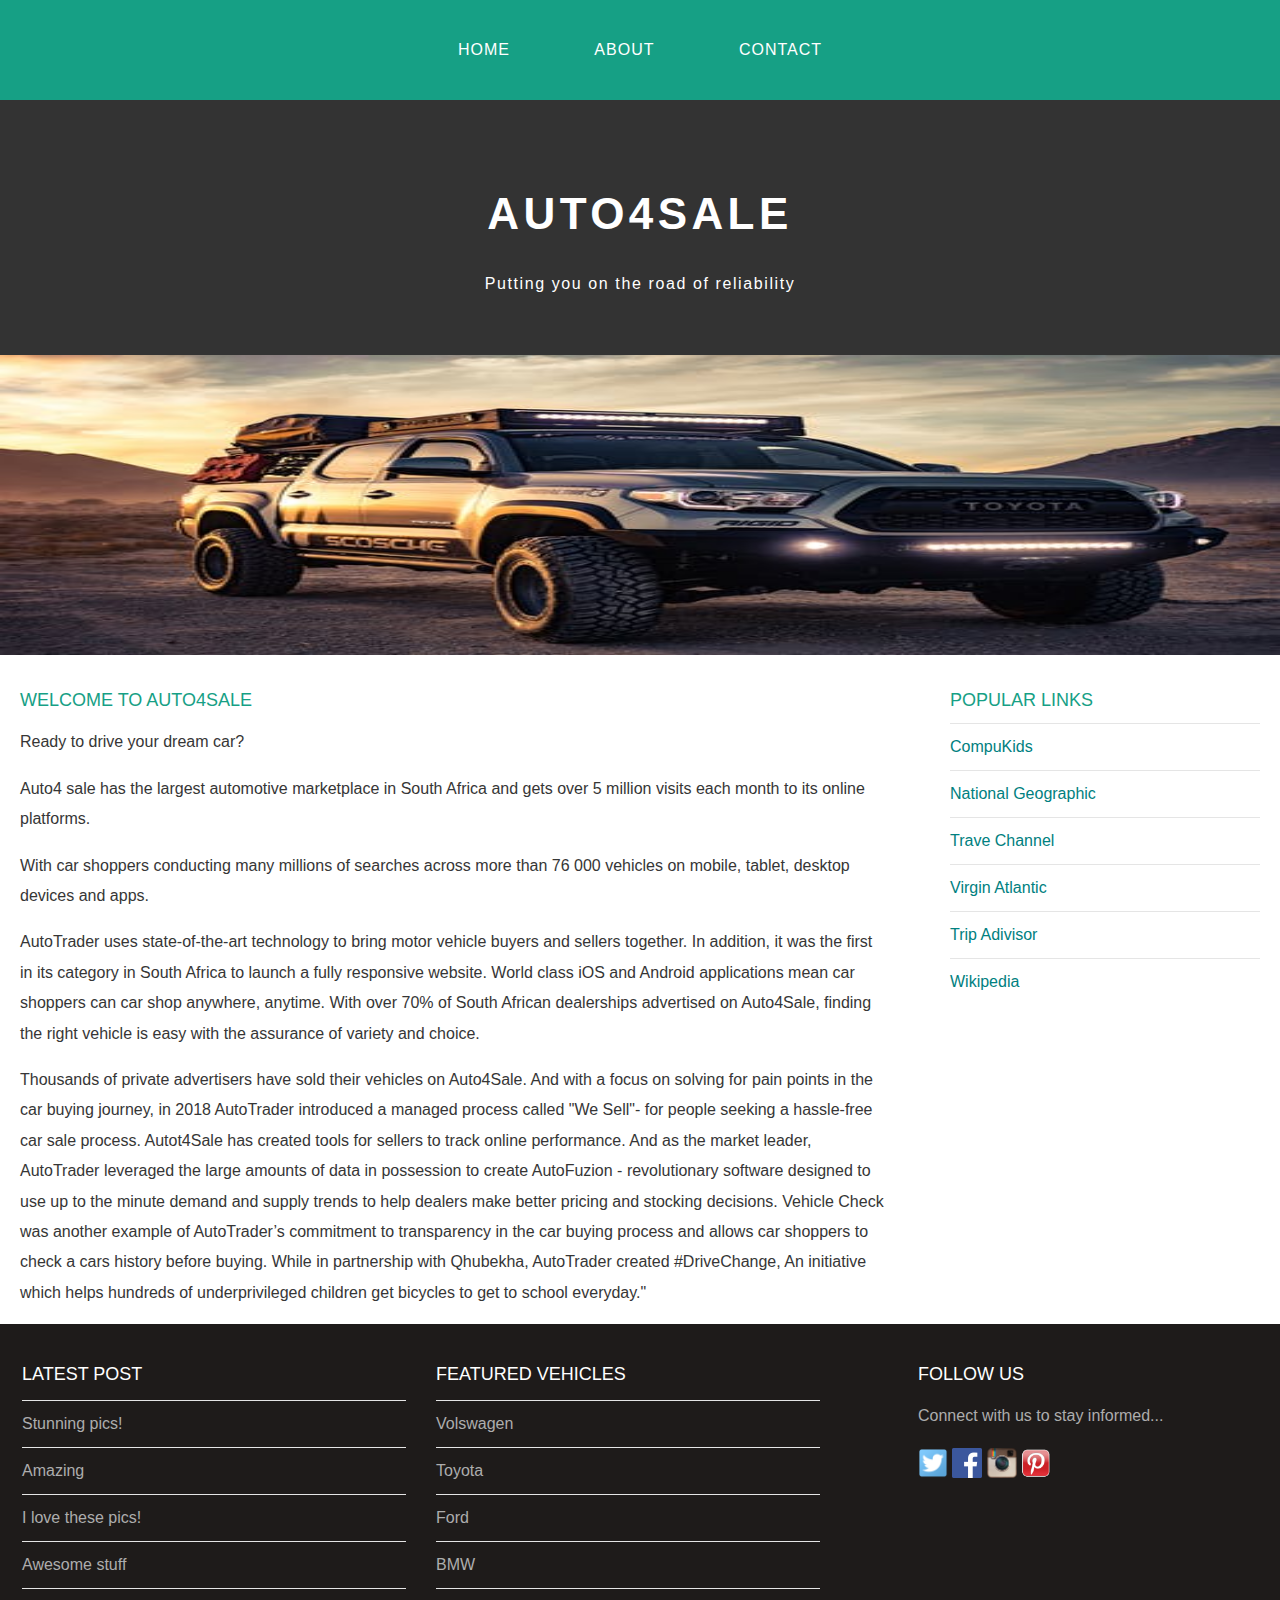
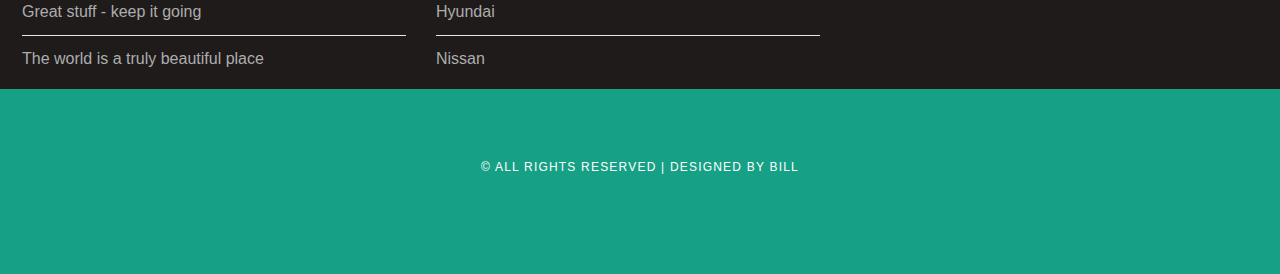
<file: index.html>
<!DOCTYPE html>
<html>
    <head>
        <title>AUTO4SALE</title>
        <link rel="stylesheet" href="style.css"/>
    </head>
    
    <body>
        <div id="menu">
            <ul>
                <li><a href="index.html">Home</a></li>
                <li><a href="about.html">About</a></li>
                <li><a href="contact.html">Contact</a></li>
            </ul>
        </div>
        
        <div id="header">
            <h1>AUTO4SALE</h1> 
            <p>Putting you on the road of reliability</p>
        </div>
        <div id="banner">
            <img src="images/wallpaper.jpeg"/>
        </div>
        <div id="page">
            
            <div id="content">
                <h2>Welcome to AUTO4SALE</h2>
                <p>Ready to drive your dream car? </p>
                <p>Auto4 sale has the largest automotive marketplace in South Africa and gets over 5 million visits each month to its online platforms.</p>
                <p>With car shoppers conducting many millions of searches across more than 76 000 vehicles on mobile, tablet, desktop devices and apps.</p>
                <p>AutoTrader uses state-of-the-art technology to bring motor vehicle buyers and sellers together. In addition, it was the first in its category in South Africa to launch a fully responsive website. World class iOS and Android applications mean car shoppers can car shop anywhere, anytime. With over 70% of South African dealerships advertised on Auto4Sale, finding the right vehicle is easy with the assurance of variety and choice.</p>
                <p>Thousands of private advertisers have sold their vehicles on Auto4Sale. And with a focus on solving for pain points in the car buying journey, in 2018 AutoTrader introduced a managed process called "We Sell"- for people seeking a hassle-free car sale process. Autot4Sale has created tools for sellers to track online performance. And as the market leader, AutoTrader leveraged the large amounts of data in possession to create AutoFuzion - revolutionary software designed to use up to the minute demand and supply trends to help dealers make better pricing and stocking decisions. Vehicle Check was another example of AutoTrader’s commitment to transparency in the car buying process and allows car shoppers to check a cars history before buying. While in partnership with Qhubekha, AutoTrader created #DriveChange, An initiative which helps hundreds of underprivileged children get bicycles to get to school everyday."</p>
            </div>
            
            <div id="sidebar">
                <h2>Popular Links</h2>
                <ul class="styled">
                    <li><a href="http://www.compukids.me">CompuKids</a></li>
                    <li><a href="http://www.nationalgeographic.com/">National Geographic</a></li>
                    <li><a href="http://www.travelchannel.com/">Trave Channel</a></li>
                    <li><a href="http://www.virgin-atlantic.com/us/en.html">Virgin Atlantic</a></li>
                    <li><a href="http://www.tripadvisor.com">Trip Adivisor</a></li>
                    <li><a href="https://en.wikipedia.org/wiki/Main_Page">Wikipedia</a></li>
                </ul>
            </div>
        </div>
        
        <div id="footer">
            <div id="box1">
                <h2>Latest Post</h2>
                <ul class="styled">
                    <li><a href="https://nfc.co.za/vehicles/?gclid=EAIaIQobChMI9OLMv_vC9gIVGO7tCh0-8A9BEAAYAiAAEgJ6hPD_BwE#">Stunning pics!</a></li>
                    <li><a href="https://www.surf4cars.co.za/showroom/vehicle_details.aspx?descr=Opel-Corsa-1-4i-Lite--Gauteng&vehicleid=3692759&ref=showroom-jhb">Amazing</a></li>
                    <li><a href="#">I love these pics!</a></li>
                    <li><a href="#">Awesome stuff</a></li>
                    <li><a href="#">Great stuff - keep it going</a></li>
                    <li><a href="#">The world is a truly beautiful place</a></li>
                </ul>
            </div>
            
            <div id="box2">
                <h2>Featured Vehicles</h2>
                <ul class="styled">
                    <li><a href="http://www.compukids.me">Volswagen</a></li>
                    <li><a href="http://www.nationalgeographic.com/">Toyota</a></li>
                    <li><a href="http://www.travelchannel.com/">Ford</a></li>
                    <li><a href="http://www.virgin-atlantic.com/us/en.html">BMW</a></li>
                    <li><a href="http://www.tripadvisor.com">Hyundai</a></li>
                    <li><a href="https://en.wikipedia.org/wiki/Main_Page">Nissan</a></li>
                </ul>
            </div>
            
            <div id="box3">
                <h2>Follow Us</h2>
                <p>Connect with us to stay informed...</p>
                <a href="#"><img src="images/twitter.png" height="30"/></a>
                <a href="#"><img src="images/facebook.png" height="30"/></a>
                <a href="#"><img src="images/instagram.png" height="30"/></a>
                <a href="#"><img src="images/pinterest.png" height="30"/></a>
            </div>
        </div>
        <div id="copyright">
            <p>&copy; All Rights Reserved | Designed by Bill</p> 
        </div>
    </body>
</html>
</file>
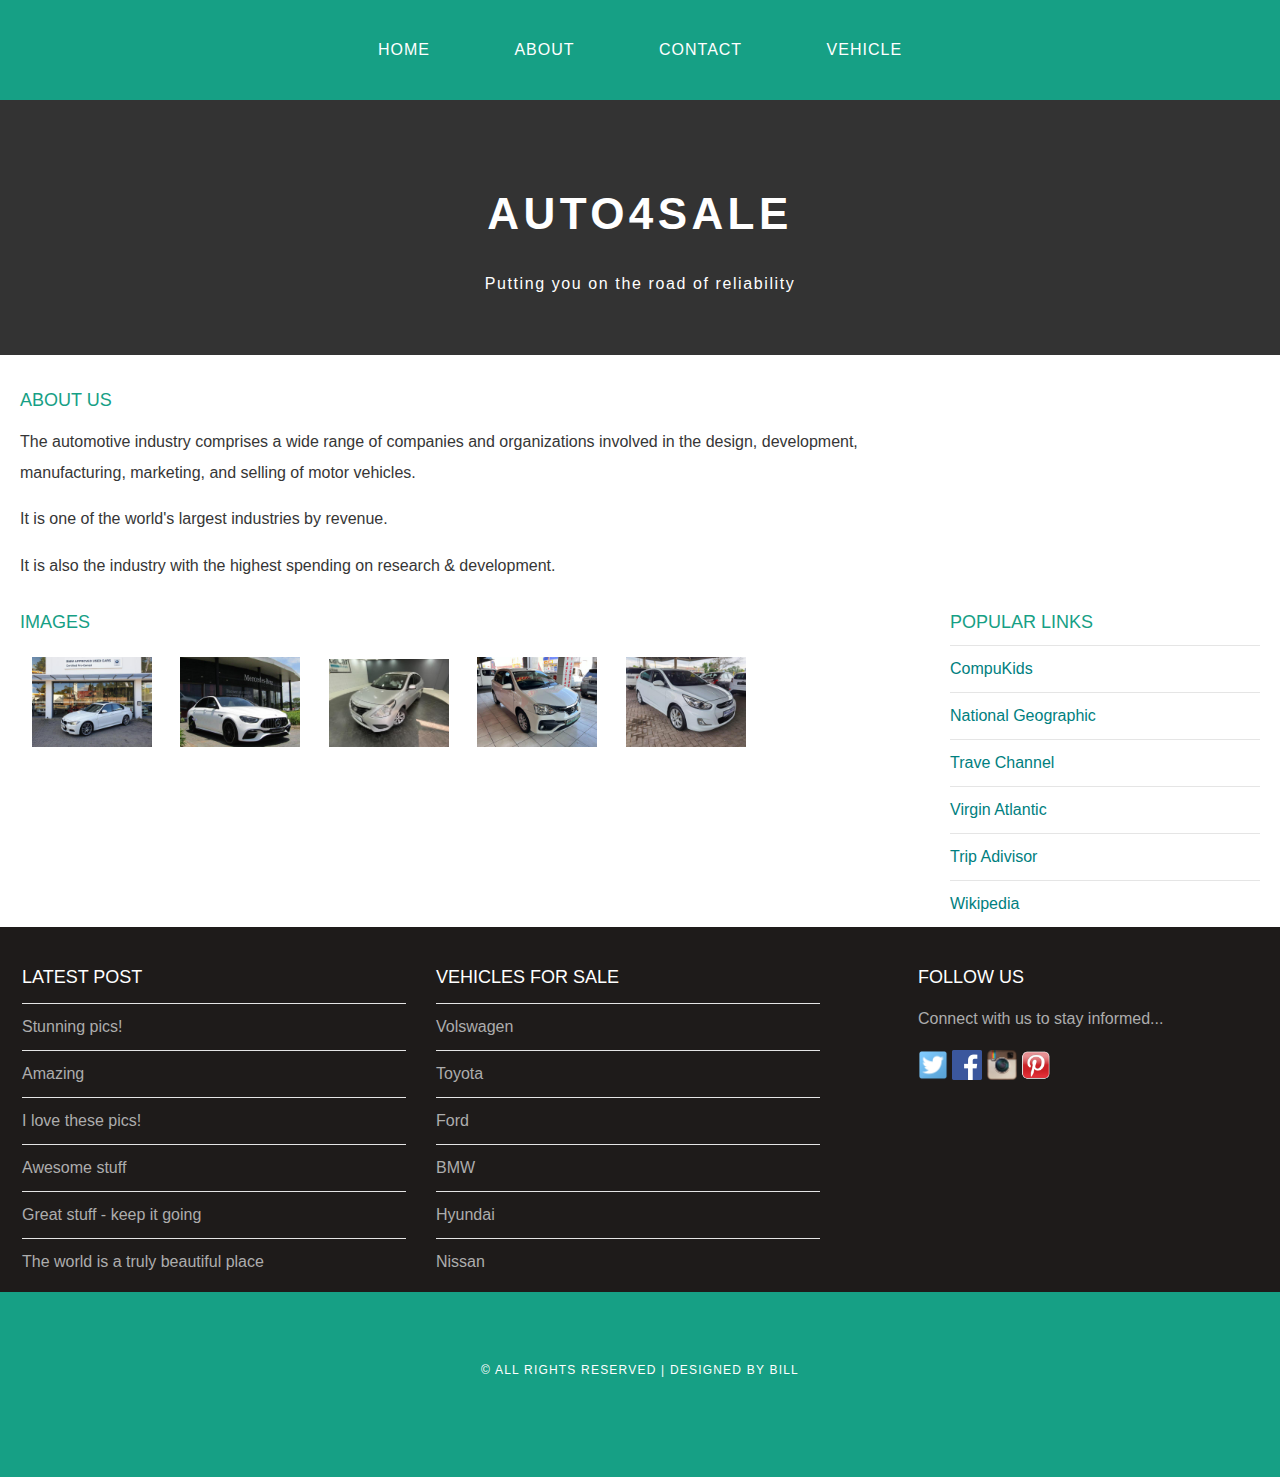
<file: about.html>
<!DOCTYPE html>
<html>
    <head>
        <title>AUTO4SALE</title>
        <link rel="stylesheet" href="style.css"/>
    </head>
    
    <body>
        <div id="menu">
            <ul>
                <li><a href="index.html">Home</a></li>
                <li><a href="about.html">About</a></li>
                <li><a href="contact.html">Contact</a></li>
                <li><a href="vehicle.html">Vehicle</a></li>
            </ul>
        </div>
        
        <div id="header">
            <h1>AUTO4SALE</h1> 
            <p>Putting you on the road of reliability</p>
        </div>
    
        <div id="page">
            
            <div id="content">
                <h2>About Us</h2>
                <p>The automotive industry comprises a wide range of companies and organizations involved in the design, development, manufacturing, marketing, and selling of motor vehicles. </p>
                <p>It is one of the world's largest industries by revenue.</p>
                <p>It is also the industry with the highest spending on research & development.</p>
            </div>
            
            
            
             <div id="content">
                <h2>IMAGES</h2>
                <div id="gallery">
                    <img src="images/pic%201.jpg"/>
                    <img src="images/pic%202.jpg"/>
                    <img src="images/pic%203.jpg"/>
                    <img src="images/pic%204.jpg"/>
                    <img src="images/pic%206.jpg"/>
               
                </div>
            </div>
            
            
            
            
            <div id="sidebar">
                <h2>Popular Links</h2>
                <ul class="styled">
                    <li><a href="http://www.compukids.me">CompuKids</a></li>
                    <li><a href="http://www.nationalgeographic.com/">National Geographic</a></li>
                    <li><a href="http://www.travelchannel.com/">Trave Channel</a></li>
                    <li><a href="http://www.virgin-atlantic.com/us/en.html">Virgin Atlantic</a></li>
                    <li><a href="http://www.tripadvisor.com">Trip Adivisor</a></li>
                    <li><a href="https://en.wikipedia.org/wiki/Main_Page">Wikipedia</a></li>
                </ul>
            </div>
        </div>
        
        <div id="footer">
            <div id="box1">
                <h2>Latest Post</h2>
                <ul class="styled">
                    <li><a href="#">Stunning pics!</a></li>
                    <li><a href="#">Amazing</a></li>
                    <li><a href="#">I love these pics!</a></li>
                    <li><a href="#">Awesome stuff</a></li>
                    <li><a href="#">Great stuff - keep it going</a></li>
                    <li><a href="#">The world is a truly beautiful place</a></li>
                </ul>
            </div>
            
            <div id="box2">
                <h2>Vehicles For Sale</h2>
                <ul class="styled">
                    <li><a href="http://www.compukids.me">Volswagen</a></li>
                    <li><a href="http://www.nationalgeographic.com/">Toyota</a></li>
                    <li><a href="http://www.travelchannel.com/">Ford</a></li>
                    <li><a href="http://www.virgin-atlantic.com/us/en.html">BMW</a></li>
                    <li><a href="http://www.tripadvisor.com">Hyundai</a></li>
                    <li><a href="https://en.wikipedia.org/wiki/Main_Page">Nissan</a></li>
                </ul>
            </div>
            
            <div id="box3">
                <h2>Follow Us</h2>
                <p>Connect with us to stay informed...</p>
                <a href="#"><img src="images/twitter.png" height="30"/></a>
                <a href="#"><img src="images/facebook.png" height="30"/></a>
                <a href="#"><img src="images/instagram.png" height="30"/></a>
                <a href="#"><img src="images/pinterest.png" height="30"/></a>
            </div>
        </div>
        <div id="copyright">
            <p>&copy; All Rights Reserved | Designed by Bill</p> 
        </div>
    </body>
</html>
</file>
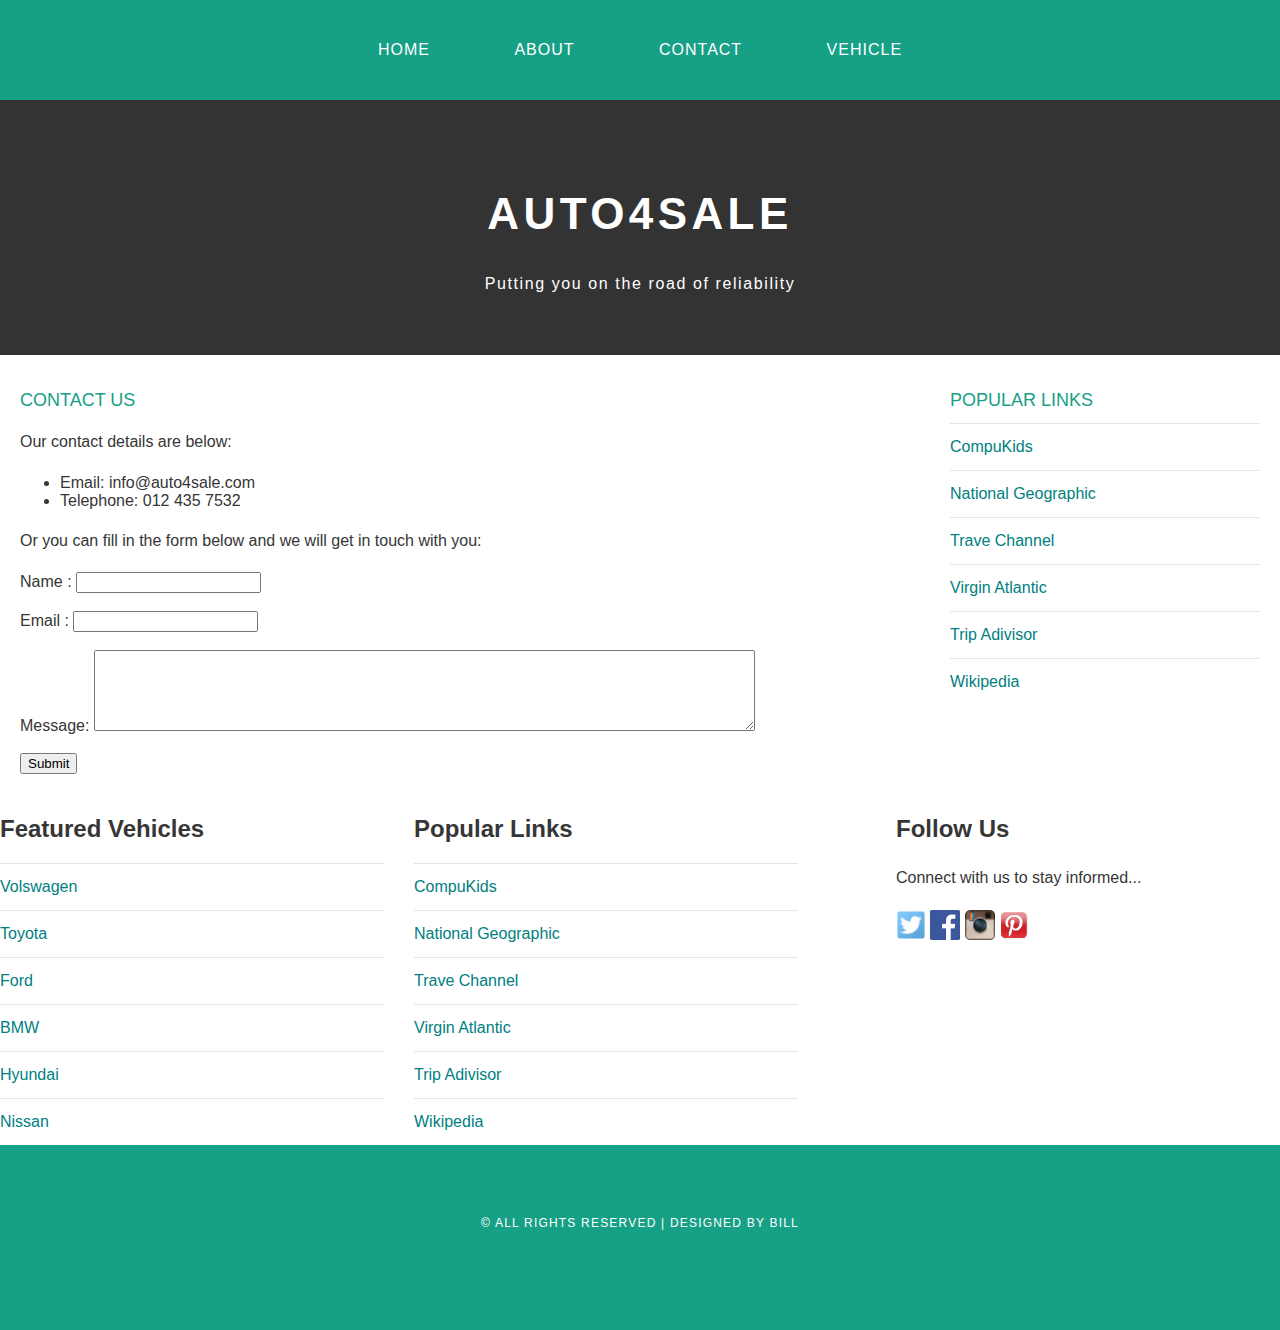
<file: contact.html>
<!DOCTYPE html>
<html>
    <head>
        <title>AUTO4SALE</title>
        <link rel="stylesheet" href="style.css"/>
    </head>
    
    <body>
        <div id="menu">
            <ul>
                <li><a href="index.html">Home</a></li>
                <li><a href="about.html">About</a></li>
                <li><a href="contact.html">Contact</a></li>
                <li><a href="vehicle.html">Vehicle</a></li>
            </ul>
        </div>
        
        <div id="header">
            <h1>AUTO4SALE</h1> 
            <p>Putting you on the road of reliability</p>
        </div>
    
        <div id="page">
            
            <div id="content">
                <h2>Contact Us</h2>
                <p>Our contact details are below:</p>
                <ul class="style1">
                    <li>Email: info@auto4sale.com</li>
                    <li>Telephone: 012 435 7532</li>
                </ul>

                <p>Or you can fill in the form below and we will get in touch with you:</p>
                <form>
                    Name     : <input type="text" /><br/><br/>
                    Email     : <input type="email" /><br/><br/>
                    Message: <textarea cols="80" rows="5"></textarea><br/><br/>
                    <input type="submit" value="Submit"/>
                </form>
            </div>
            
            <div id="sidebar">
                <h2>Popular Links</h2>
                <ul class="styled">
                    <li><a href="http://www.compukids.me">CompuKids</a></li>
                    <li><a href="http://www.nationalgeographic.com/">National Geographic</a></li>
                    <li><a href="http://www.travelchannel.com/">Trave Channel</a></li>
                    <li><a href="http://www.virgin-atlantic.com/us/en.html">Virgin Atlantic</a></li>
                    <li><a href="http://www.tripadvisor.com">Trip Adivisor</a></li>
                    <li><a href="https://en.wikipedia.org/wiki/Main_Page">Wikipedia</a></li>
                </ul>
            </div>
        </div>
        
        <div id="box2">
                <h2>Featured Vehicles</h2>
                <ul class="styled">
                    <li><a href="http://www.compukids.me">Volswagen</a></li>
                    <li><a href="http://www.nationalgeographic.com/">Toyota</a></li>
                    <li><a href="http://www.travelchannel.com/">Ford</a></li>
                    <li><a href="http://www.virgin-atlantic.com/us/en.html">BMW</a></li>
                    <li><a href="http://www.tripadvisor.com">Hyundai</a></li>
                    <li><a href="https://en.wikipedia.org/wiki/Main_Page">Nissan</a></li>
                </ul>
            </div>
            
            <div id="box2">
                <h2>Popular Links</h2>
                <ul class="styled">
                    <li><a href="http://www.compukids.me">CompuKids</a></li>
                    <li><a href="http://www.nationalgeographic.com/">National Geographic</a></li>
                    <li><a href="http://www.travelchannel.com/">Trave Channel</a></li>
                    <li><a href="http://www.virgin-atlantic.com/us/en.html">Virgin Atlantic</a></li>
                    <li><a href="http://www.tripadvisor.com">Trip Adivisor</a></li>
                    <li><a href="https://en.wikipedia.org/wiki/Main_Page">Wikipedia</a></li>
                </ul>
            </div>
            
            <div id="box3">
                <h2>Follow Us</h2>
                <p>Connect with us to stay informed...</p>
                <a href="#"><img src="images/twitter.png" height="30"/></a>
                <a href="#"><img src="images/facebook.png" height="30"/></a>
                <a href="#"><img src="images/instagram.png" height="30"/></a>
                <a href="#"><img src="images/pinterest.png" height="30"/></a>
            </div>
        <div id="copyright">
            <p>&copy; All Rights Reserved | Designed by Bill</p> 
        </div>
    </body>
</html>
</file>
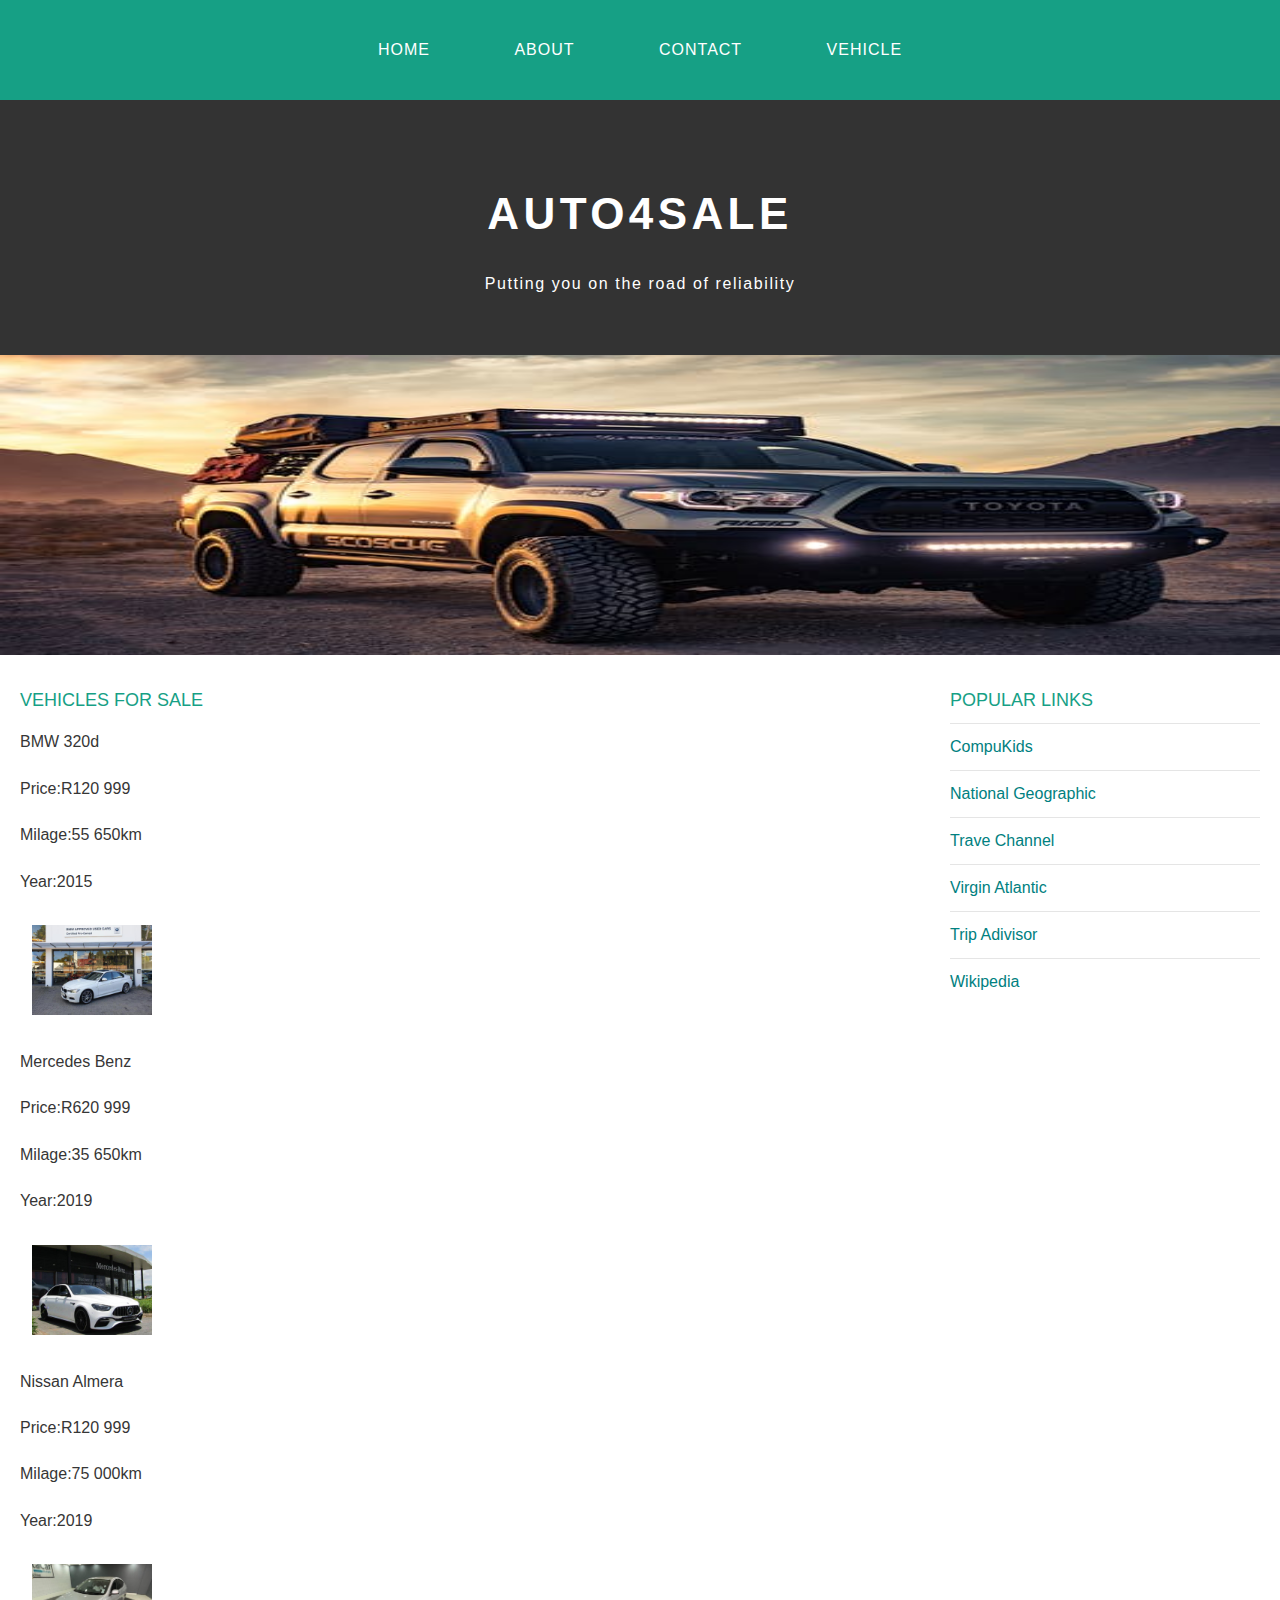
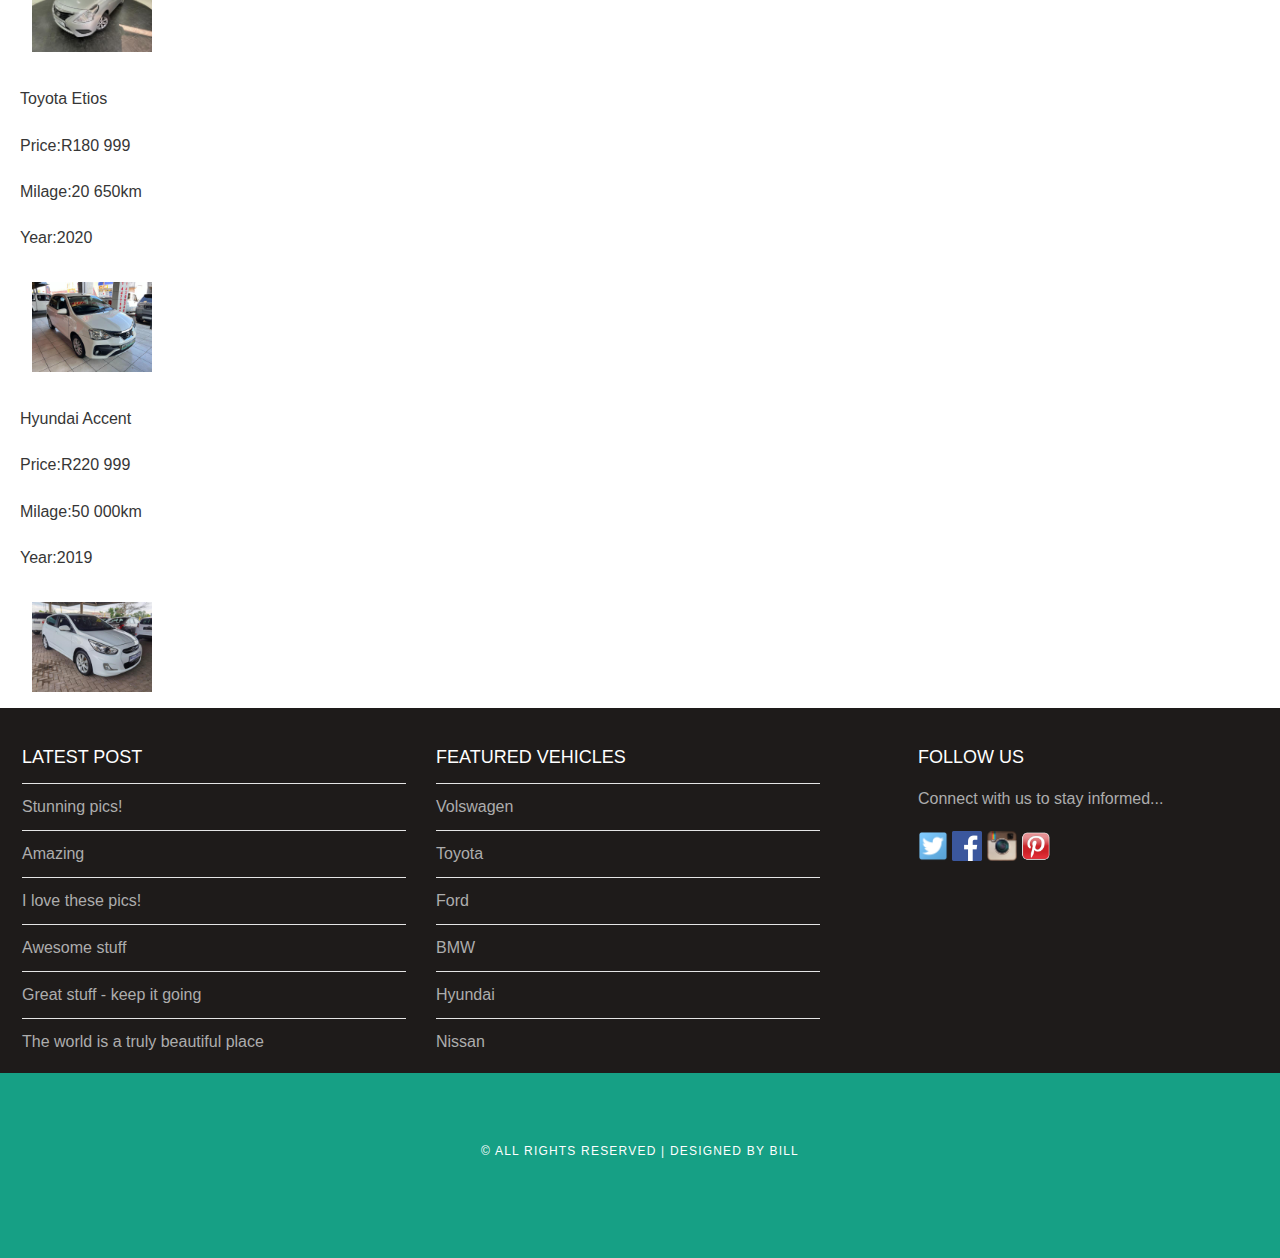
<file: vehicle.html>
<!DOCTYPE html>
<html>
    <head>
        <title>AUTO4SALE</title>
        <link rel="stylesheet" href="style.css"/>
    </head>
    
    <body>
        <div id="menu">
            <ul>
                <li><a href="index.html">Home</a></li>
                <li><a href="about.html">About</a></li>
                <li><a href="contact.html">Contact</a></li>
                <li><a href="vehicle.html">Vehicle</a></li>
            </ul>
        </div>
        
        <div id="header">
            <h1>AUTO4SALE</h1> 
            <p>Putting you on the road of reliability</p>
        </div>
        <div id="banner">
            <img src="images/wallpaper.jpeg"/>
        </div>
    
        <div id="page">
            
            <div id="content">
                <h2>Vehicles For Sale</h2>
                <div id="gallery">
                    
                    <p>BMW 320d </p>
                    <p>Price:R120 999</p>
                    <p>Milage:55 650km</p>
                    <p>Year:2015</p> 
                    <img src="images/pic%201.jpg">
                    
                   
                    <p>Mercedes Benz </p>
                    <p>Price:R620 999</p>
                    <p>Milage:35 650km</p>
                    <p>Year:2019</p>
                    <img src="images/pic%202.jpg">
                    
                    <p>Nissan Almera </p>
                    <p>Price:R120 999</p>
                    <p>Milage:75 000km</p>
                    <p>Year:2019</p>
                    <img src="images/pic%203.jpg">
                    
                    <p>Toyota Etios </p>
                    <p>Price:R180 999</p>
                    <p>Milage:20 650km</p>
                    <p>Year:2020</p>
                    <img src="images/pic%204.jpg">
                    
                    <p>Hyundai Accent </p>
                    <p>Price:R220 999</p>
                    <p>Milage:50 000km</p>
                    <p>Year:2019</p>
                    <img src="images/pic%206.jpg">
                    
                </div>
            </div>
            
            <div id="sidebar">
                <h2>Popular Links</h2>
                <ul class="styled">
                    <li><a href="http://www.compukids.me">CompuKids</a></li>
                    <li><a href="http://www.nationalgeographic.com/">National Geographic</a></li>
                    <li><a href="http://www.travelchannel.com/">Trave Channel</a></li>
                    <li><a href="http://www.virgin-atlantic.com/us/en.html">Virgin Atlantic</a></li>
                    <li><a href="http://www.tripadvisor.com">Trip Adivisor</a></li>
                    <li><a href="https://en.wikipedia.org/wiki/Main_Page">Wikipedia</a></li>
                </ul>
            </div>
        </div>
        
        <div id="footer">
            <div id="box1">
                <h2>Latest Post</h2>
                <ul class="styled">
                    <li><a href="https://nfc.co.za/vehicles/?gclid=EAIaIQobChMI9OLMv_vC9gIVGO7tCh0-8A9BEAAYAiAAEgJ6hPD_BwE#">Stunning pics!</a></li>
                    <li><a href="https://www.surf4cars.co.za/showroom/vehicle_details.aspx?descr=Opel-Corsa-1-4i-Lite--Gauteng&vehicleid=3692759&ref=showroom-jhb">Amazing</a></li>
                    <li><a href="#">I love these pics!</a></li>
                    <li><a href="#">Awesome stuff</a></li>
                    <li><a href="#">Great stuff - keep it going</a></li>
                    <li><a href="#">The world is a truly beautiful place</a></li>
                </ul>
            </div>
            
            <div id="box2">
                <h2>Featured Vehicles</h2>
                <ul class="styled">
                    <li><a href="http://www.compukids.me">Volswagen</a></li>
                    <li><a href="http://www.nationalgeographic.com/">Toyota</a></li>
                    <li><a href="http://www.travelchannel.com/">Ford</a></li>
                    <li><a href="http://www.virgin-atlantic.com/us/en.html">BMW</a></li>
                    <li><a href="http://www.tripadvisor.com">Hyundai</a></li>
                    <li><a href="https://en.wikipedia.org/wiki/Main_Page">Nissan</a></li>
                </ul>
            </div>
            
            <div id="box3">
                <h2>Follow Us</h2>
                <p>Connect with us to stay informed...</p>
                <a href="#"><img src="images/twitter.png" height="30"/></a>
                <a href="#"><img src="images/facebook.png" height="30"/></a>
                <a href="#"><img src="images/instagram.png" height="30"/></a>
                <a href="#"><img src="images/pinterest.png" height="30"/></a>
            </div>
        </div>
        <div id="copyright">
            <p>&copy; All Rights Reserved | Designed by Bill</p> 
        </div>
    </body>
</html>
</file>
<file: style.css>
/* ******************************************************************************************************************************************* */ 
/* style universal                                                                                                                             */
/* ******************************************************************************************************************************************* */ 
body{   
    margin: 0;
    padding: 0;
    background-color: white;
    font-family: 'Raleway', sans-serif;
    font-size: 16px;
    font-weight: 400;
    color: #363636;
}

p{
    line-height: 190%;
}

a{
    text-decoration: none;
    color: teal;
}

/* ******************************************************************************************************************************************* */ 
/* menu                                                                                                                                        */
/* ******************************************************************************************************************************************* */ 

#menu{
    background-color: #16a085;
    height: 100px;
}

#menu ul{
    margin: 0;
    padding: 0;
    list-style-type: none;
    text-align: center;
}

#menu li{
    display: inline-block;
}

#menu a{
    letter-spacing: 1px;
    text-decoration: none;
    text-align: center;
    text-transform: uppercase;
    font-size: 16px;
    line-height: 100px;
    color: white;
    
    padding: 0 40px;
    border: none;
    display: block;
}

#menu a:hover{
    background-color: #1abc9c;
}

/* ******************************************************************************************************************************************* */ 
/* Header                                                                                                                                      */
/* ******************************************************************************************************************************************* */ 

#header{
    padding: 60px 0px 40px 0;
    background-color: #333333;
    text-align: center;
}

#header h1{
    letter-spacing: 0.1em;
    font-size: 44px;
    color: white;
}

#header p{
    letter-spacing: 0.1em;
    color: white;
}

/* ******************************************************************************************************************************************* */ 
/* Banner                                                                                                                                      */
/* ******************************************************************************************************************************************* */ 


#banner{
    height: 300px;
}

#banner img{
    width: 100%;
    height: 300px;
}


/* ******************************************************************************************************************************************* */ 
/*page                                                                                                                                         */
/* ******************************************************************************************************************************************* */ 

#page{
    min-height: 400px;
    padding: 20px;
}

#page h2{
    margin-bottom: 12px;
    text-transform: uppercase;
    font-weight: 400;
    font-size: 18px;
    color: #16a085;
}

/* CONTENT */

#content{
    float: left;
    width: 70%;
}


/* SIDEBAR */

#sidebar{
    float: right;
    width: 25%;
}

/* LISTS */

ul.styled{
    margin: 0;
    padding: 0;
    list-style-type: none;
}

ul.styled li{
    border-top: solid 1px #e5e5e5;
    padding: 14px 0px;
}


/* ******************************************************************************************************************************************* */ 
/*footer                                                                                                                                       */
/* ******************************************************************************************************************************************* */ 

#footer{
    width: 100%;
    height: 340px;
    background-color: #1e1b1a;
    padding-top: 25px;
    padding-left: 22px;
    clear: both;
}

#footer h2{
    font-size: 18px;
    font-weight: 400;
    text-transform: uppercase;
    color: white;
}

#footer p{
    color: #adadad;
}

#footer a{
    color: #adadad;
}

#box1{
    float: left;
    width: 30%;
    padding-right: 30px;
}

#box2{
    float: left;
    width: 30%;
    padding-right: 30px;
}

#box3{
    float: right;
    width: 30%;
    padding-left: 30px;
}


/* ******************************************************************************************************************************************* */ 
/*copyright                                                                                                                                    */
/* ******************************************************************************************************************************************* */ 

#copyright{
    width: 100%;
    height: 130px;
    text-align: center;
    background-color: #16a085;
    padding-top: 55px;
    clear: both;
}

#copyright p{
    font-size: 12px;
    letter-spacing: 0.1em;
    text-transform: uppercase;
    color: white;
}

/* ******************************************************************************************************************************************* */ 
/*gallery                                                                                                                                      */
/* ******************************************************************************************************************************************* */ 

#gallery img{
	width:120px;
	margin:12px;
	-moz-transition: -moz-transform 0.5s ease-in;
	-webkit-transition: -webkit-transform 0.5s ease-in;
	-o-transition: -o-transform 0.5s ease-in;
}

#gallery img:hover{
	-moz-transform: scale(3);
	-webkit-transform: scale(3);
	-o-transform: scale(3);
 }
</file>
